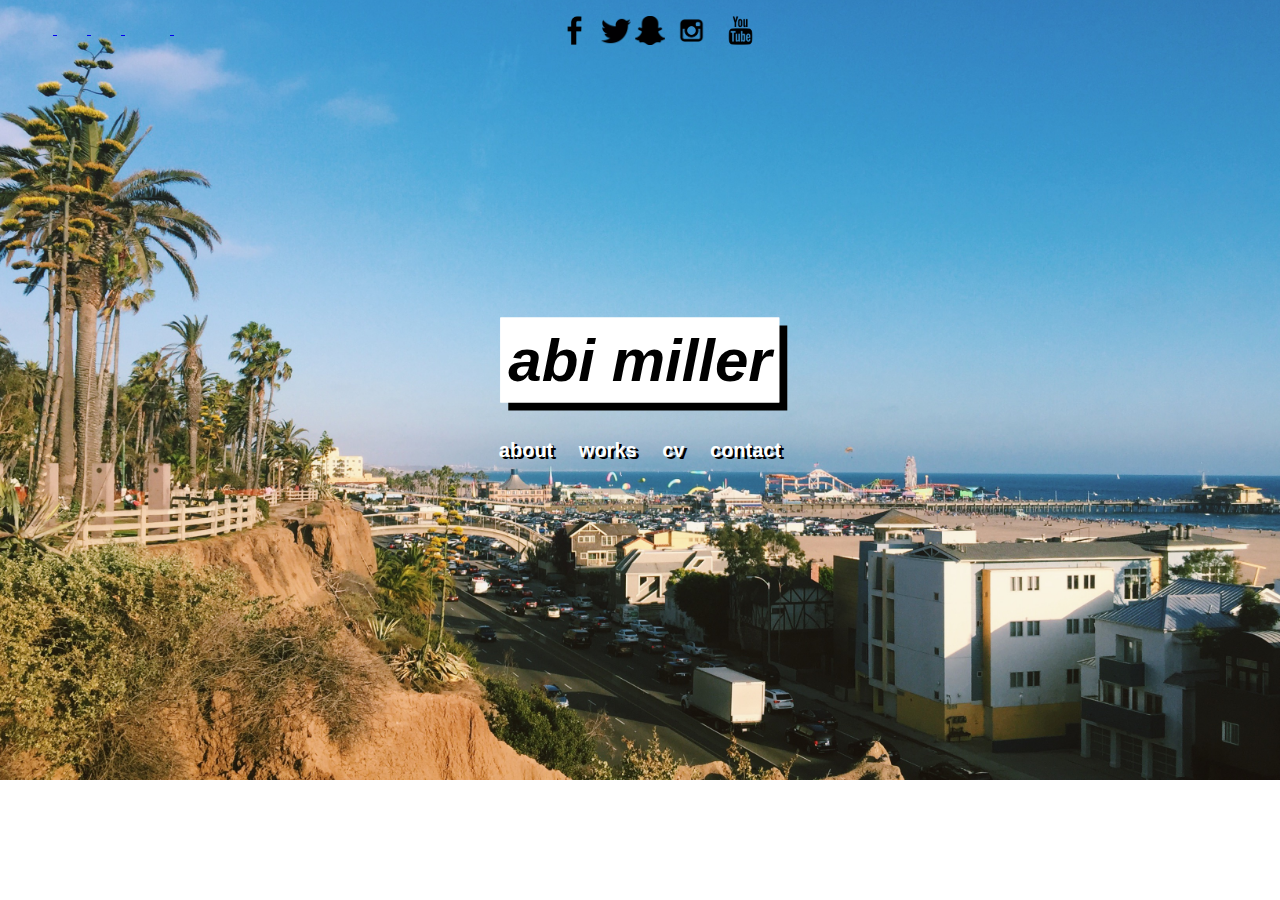
<file: index.html>
<!DOCTYPE html>
<html lang="en">
<head>
	<meta charset="UTF-8">
	<title>Abi Miller</title>
	<link href="https://fonts.googleapis.com/css?family=Abhaya+Libre|Dosis|Playfair+Display" rel="stylesheet">
	<link rel="stylesheet" type="text/css" href="CSS/indexstyle.css">
</head>
	<body> 		

		<div id="page-wrap">
		
		<header id="fixed-navbar">
			<div class="centered-container">
				<div id="logo"> <a href="index.html"> abi miller </a> </div><!-- 
					 --><nav id="main-nav">
						<a href="about.html" id="nav-about">about</a>
						<a href="work.html" id="nav-work">works</a>
						<a href="cv.html" id="nav-CV">cv</a>
						<a href="contact.html" id="nav-contact">contact</a>
					</nav>
				
				</div>
			</div>

				<footer>
					<a href="http://www.facebook.com/SomewhatUnamusing">
					<img class="contact-img" src="images/contact/4c25d18059353799aff91dcdd8f19bb4.png"> </a>

					<a href="https://twitter.com/abimiller__">
					<img class="contact-img1" src="images/contact/8800.png">
					</a>

					<a href="https://www.snapchat.com/add/ab1normal">
					<img class="contact-img1" src="images/contact/fi-social-snapchat-512-000000.png"> </a>

					<a href="https://www.instagram.com/abimiller_/">
					<img class="contact-img" src="images/contact/instagram-logo-sketch.png">
					</a>	

					<a href="https://www.youtube.com/user/SomewhatUnamusing">
					<img class="contact-img" src="images/contact/youtube-512-black.png">
					</a>
			</footer>

		</header>
	</body>
</html>
</file>
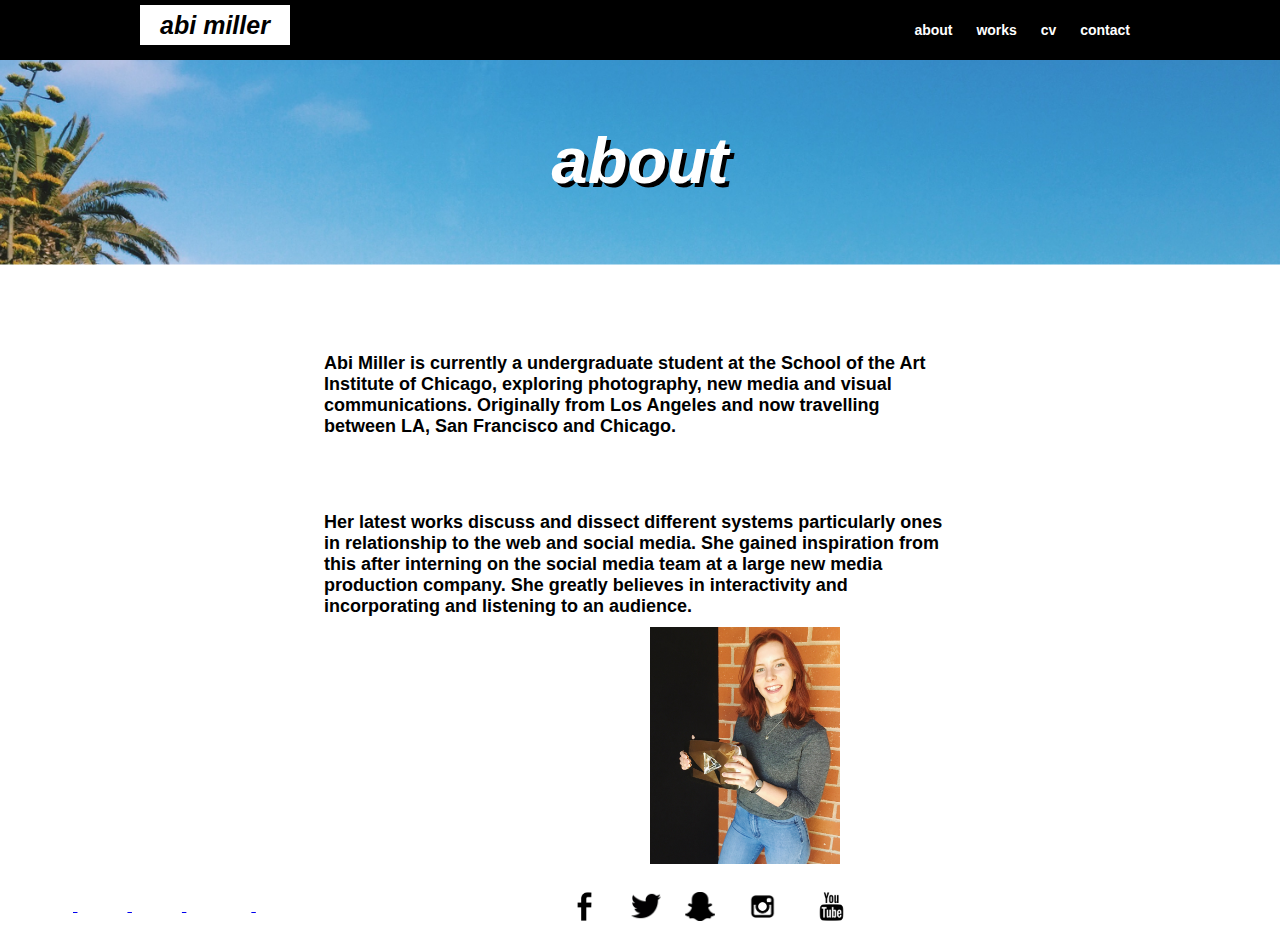
<file: about.html>
<!DOCTYPE html>
<html lang="en">
<head>
	<meta charset="UTF-8">
	<title>Abi Miller - About </title>
	<link href="https://fonts.googleapis.com/css?family=Abhaya+Libre|Dosis|Playfair+Display" rel="stylesheet">
	<link rel="stylesheet" type="text/css" href="CSS/style.css">
	<link rel="stylesheet" type="text/css" href="CSS/about-style.css">
</head>
	<body> 		

		<div id="page-wrap">
		
		<header id="fixed-navbar">
			<div class="centered-container">
				<div id="logo"> <a href="index.html"> abi miller </a> </div><!-- 
					 --><nav id="main-nav">
						<a href="about.html" id="nav-about">about</a>
						<a href="work.html" id="nav-work">works</a>
						<a href="cv.html" id="nav-CV">cv</a>
						<a href="contact.html" id="nav-contact">contact</a>
					</nav>
		</header>
		</div>

		<div id ="banner"> 
		</div>
		
		<div id="banner-about">
			<section class="centered-container">
				<h1 id="about">about</h1>
						
					<p class="about-p">
						Abi Miller is currently a undergraduate student at the School of the Art Institute of Chicago, exploring photography, new media and visual communications. Originally from Los Angeles and now travelling between LA, San Francisco and Chicago.
					</p>

					<p class="about-p">
						Her latest works discuss and dissect different systems particularly ones in relationship to the web and social media. She gained inspiration from this after interning on the social media team at a large new media production company. She greatly believes in interactivity and incorporating and listening to an audience. 
					</p>

					<img src="images/abi.jpg">

					<footer>
					<a href="http://www.facebook.com/SomewhatUnamusing">
					<img class="contact-img" src="images/contact/4c25d18059353799aff91dcdd8f19bb4.png"> </a>

					<a href="https://twitter.com/abimiller__">
					<img class="contact-img1" src="images/contact/8800.png">
					</a>

					<a href="https://www.snapchat.com/add/ab1normal">
					<img class="contact-img1" src="images/contact/fi-social-snapchat-512-000000.png"> </a>

					<a href="https://www.instagram.com/abimiller_/">
					<img class="contact-img" src="images/contact/instagram-logo-sketch.png">
					</a>	

					<a href="https://www.youtube.com/user/SomewhatUnamusing">
					<img class="contact-img" src="images/contact/youtube-512-black.png">
					</a>
			</footer>


			</section>		
		</div>
	</body>
</html>
</file>
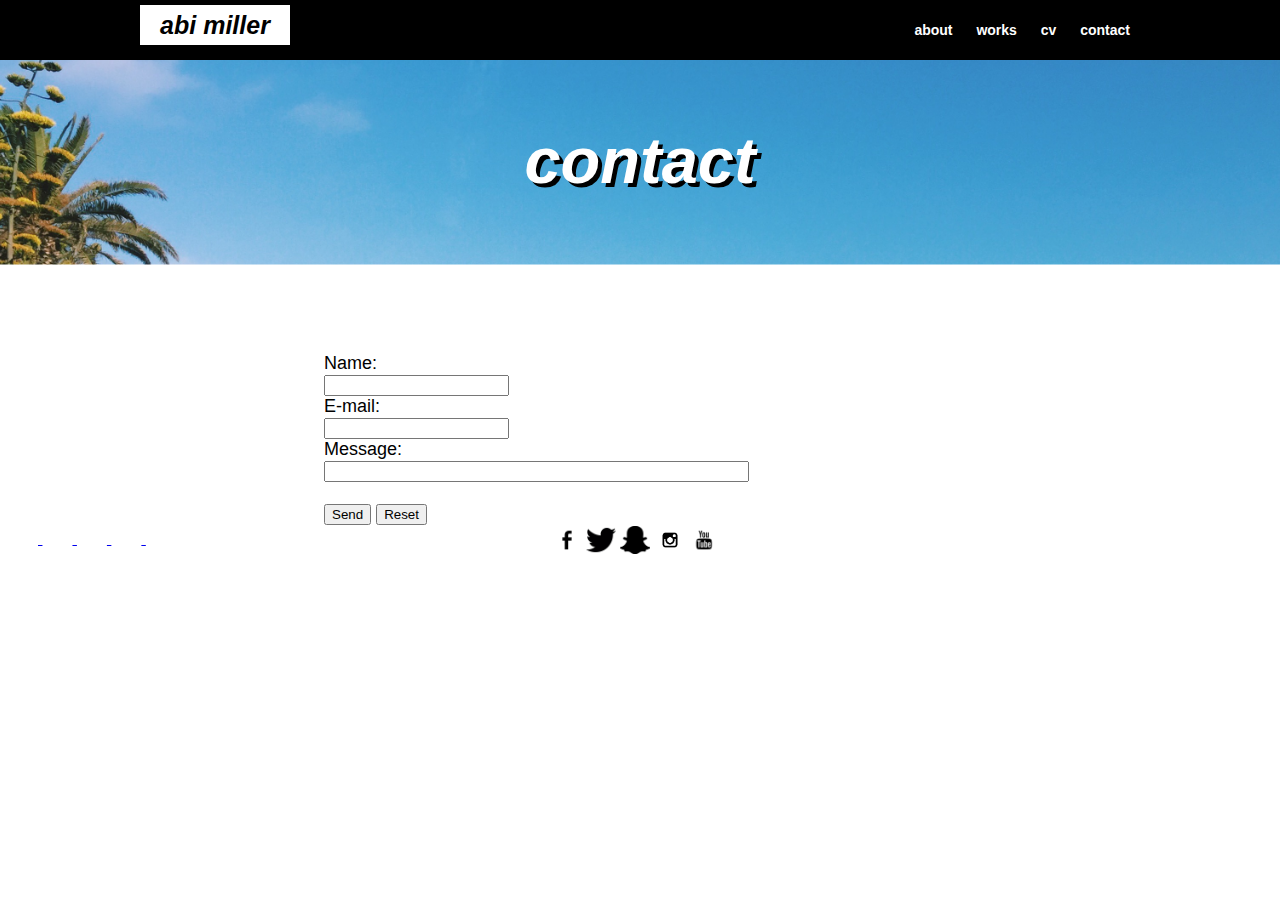
<file: contact.html>
<!DOCTYPE html>
<html lang="en">
<head>
	<meta charset="UTF-8">
	<title>Abi Miller - Contact</title>
	<link href="https://fonts.googleapis.com/css?family=Abhaya+Libre|Dosis|Playfair+Display" rel="stylesheet">
	<link rel="stylesheet" type="text/css" href="CSS/style.css">
	<link rel="stylesheet" type="text/css" href="CSS/contactstyle.css">
</head>
	<body> 		

		<div id="page-wrap">
		
		<header id="fixed-navbar">
			<div class="centered-container">
				<div id="logo"> <a href="index.html"> abi miller </a> </div><!-- 
					 --><nav id="main-nav">
						<a href="about.html" id="nav-about">about</a>
						<a href="work.html" id="nav-work">works</a>
						<a href="cv.html" id="nav-CV">cv</a>
						<a href="contact.html" id="nav-contact">contact</a>
					</nav>
		</header>
		</div>

		<div id ="banner"> 
		</div>
		
		<div id="banner-contact">
			<section class="centered-container">
				<h1 id="contact">contact</h1>
						
					<form class="contact-p" action="mailto:abimiller15@gmail.com" method="post" enctype="text/plain">
						Name:<br>
						<input type="text" name="name"><br>
						E-mail:<br>
							<input type="text" name="mail"><br>
							Message:<br>
							<input type="text" name="comment" size="50"><br><br>
							<input type="submit" value="Send">
							<input type="reset" value="Reset">
							</form>

				<footer>
					<a href="http://www.facebook.com/SomewhatUnamusing">
					<img class="contact-img" src="images/contact/4c25d18059353799aff91dcdd8f19bb4.png"> </a>

					<a href="https://twitter.com/abimiller__">
					<img class="contact-img1" src="images/contact/8800.png">
					</a>

					<a href="https://www.snapchat.com/add/ab1normal">
					<img class="contact-img1" src="images/contact/fi-social-snapchat-512-000000.png"> </a>

					<a href="https://www.instagram.com/abimiller_/">
					<img class="contact-img" src="images/contact/instagram-logo-sketch.png">
					</a>	

					<a href="https://www.youtube.com/user/SomewhatUnamusing">
					<img class="contact-img" src="images/contact/youtube-512-black.png">
					</a>
			</footer>

			</section>

		</div>
	</body>
</html>
</file>
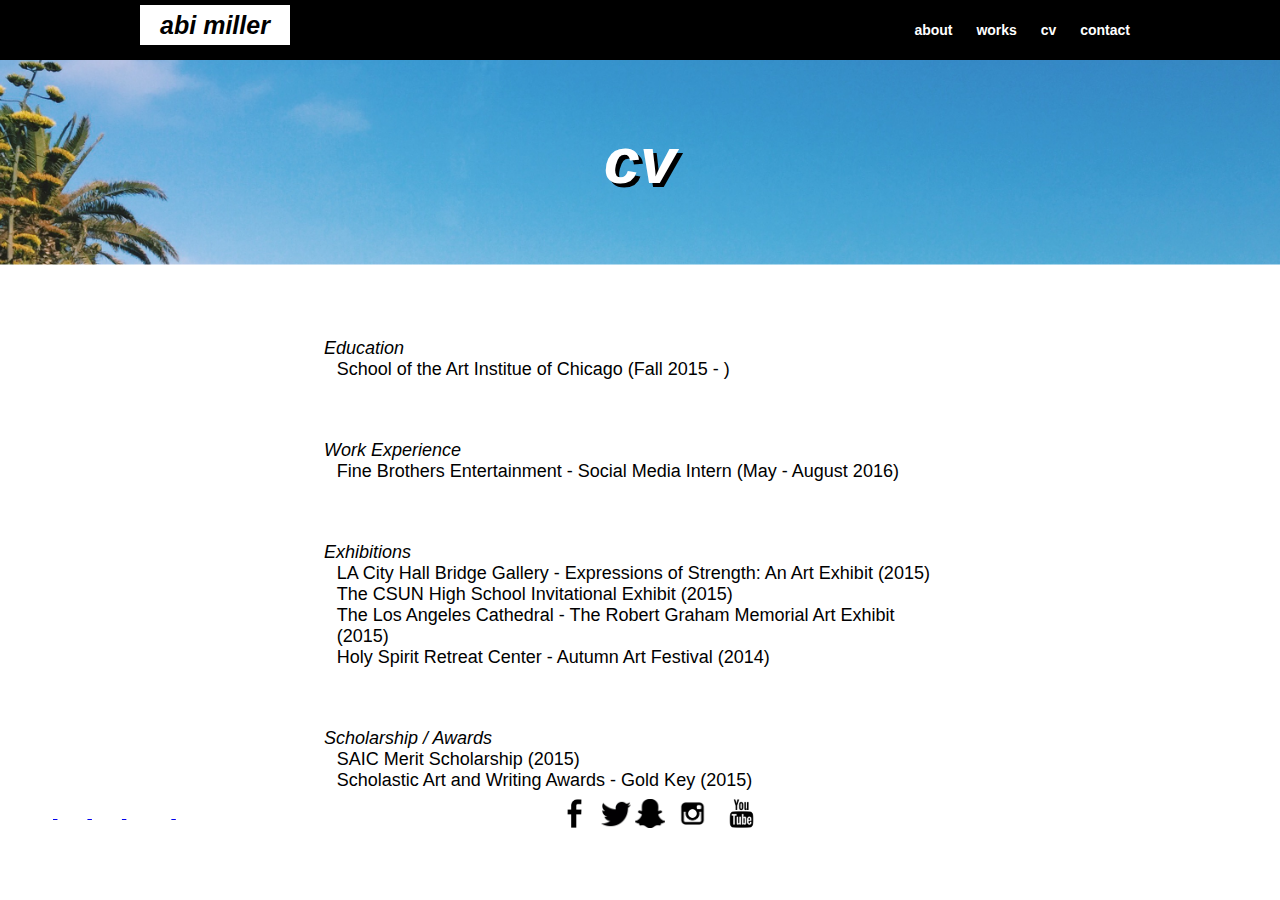
<file: cv.html>
<!DOCTYPE html>
<html lang="en">
<head>
	<meta charset="UTF-8">
	<title>Abi Miller - CV</title>
	<link href="https://fonts.googleapis.com/css?family=Abhaya+Libre|Dosis|Playfair+Display" rel="stylesheet">
	<link rel="stylesheet" type="text/css" href="CSS/style.css">
	<link rel="stylesheet" type="text/css" href="CSS/cv-style.css">
</head>
	<body> 		

		<div id="page-wrap">
		
		<header id="fixed-navbar">
			<div class="centered-container">
				<div id="logo"> <a href="index.html"> abi miller </a> </div><!-- 
					 --><nav id="main-nav">
						<a href="about.html" id="nav-about">about</a>
						<a href="work.html" id="nav-work">works</a>
						<a href="cv.html" id="nav-CV">cv</a>
						<a href="contact.html" id="nav-contact">contact</a>
					</nav>
		</header>
		</div>

		<div id ="banner"> 
		</div>
		
		<div id="banner-about">
			<section class="centered-container">
				<h1 id="cv">cv</h1>
						
					<p class="cv-ip">
						Education
					</p>

					<p class="cv-p">
						School of the Art Institue of Chicago (Fall 2015 - )
					</p>

					<p class="cv-ip">
						Work Experience
					</p>

					<p class="cv-p">
						Fine Brothers Entertainment - Social Media Intern (May - August 2016)
					</p>
					
					<p class="cv-ip">
						Exhibitions
					</p>

					<p class="cv-p">
						LA City Hall Bridge Gallery - Expressions of Strength: An Art Exhibit (2015)
					</p>
					
					<p class="cv-p">The CSUN High School Invitational Exhibit (2015)</p>

					<p class="cv-p"> The Los Angeles Cathedral - The Robert Graham Memorial Art Exhibit (2015)</p>

					<p class="cv-p">Holy Spirit Retreat Center - Autumn Art Festival (2014)</p>


					<p class="cv-ip">
						Scholarship / Awards
					</p>
					
					<p class="cv-p">
						SAIC Merit Scholarship (2015)
					</p>
					<p class="cv-p">

						Scholastic Art and Writing Awards - Gold Key (2015)
					</p>

				<footer>
					<a href="http://www.facebook.com/SomewhatUnamusing">
					<img class="contact-img" src="images/contact/4c25d18059353799aff91dcdd8f19bb4.png"> </a>

					<a href="https://twitter.com/abimiller__">
					<img class="contact-img1" src="images/contact/8800.png">
					</a>

					<a href="https://www.snapchat.com/add/ab1normal">
					<img class="contact-img1" src="images/contact/fi-social-snapchat-512-000000.png"> </a>

					<a href="https://www.instagram.com/abimiller_/">
					<img class="contact-img" src="images/contact/instagram-logo-sketch.png">
					</a>	

					<a href="https://www.youtube.com/user/SomewhatUnamusing">
					<img class="contact-img" src="images/contact/youtube-512-black.png">
					</a>
			</footer>

			</section>		
		</div>
	</body>
</html>
</file>
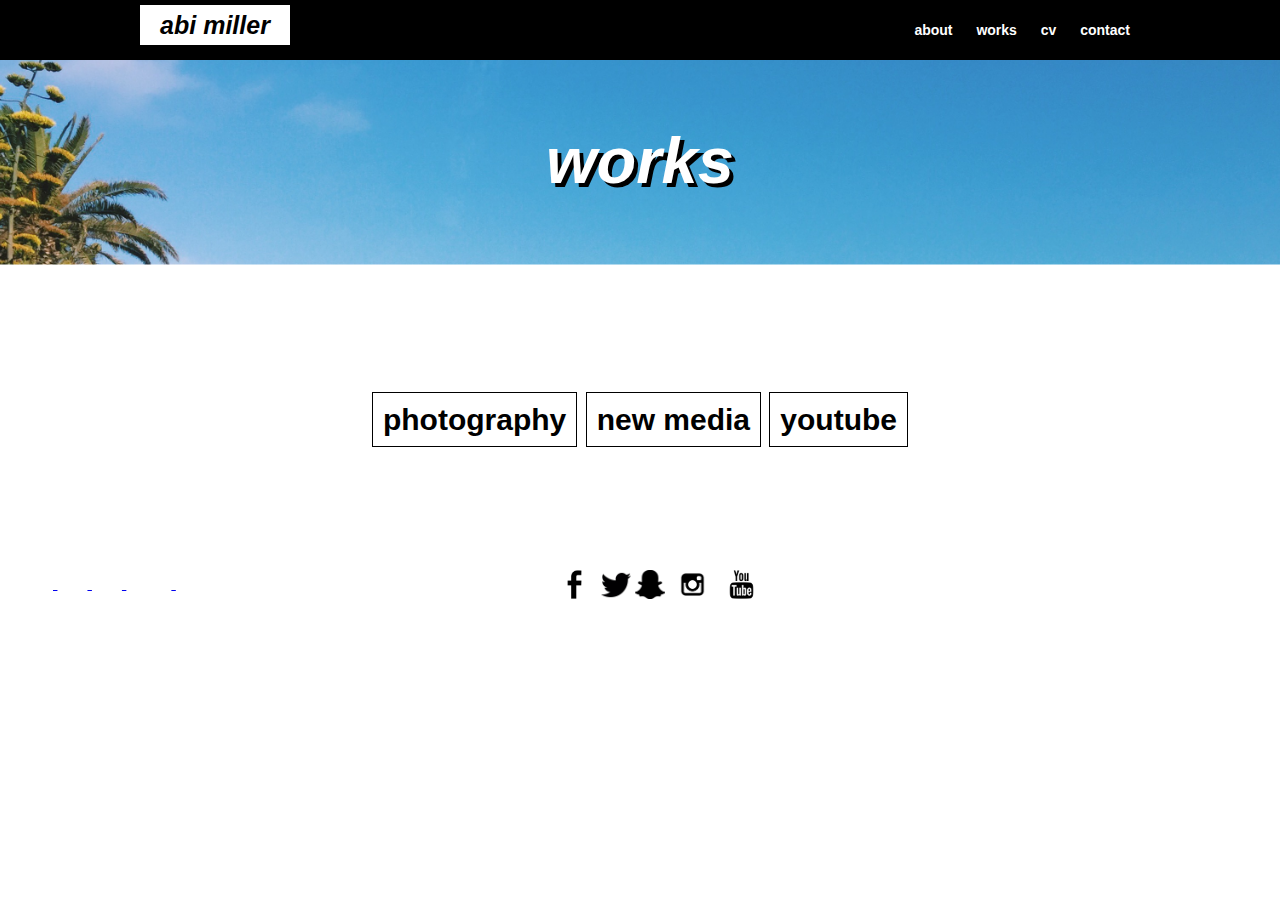
<file: work.html>
<!DOCTYPE html>
<html lang="en">
<head>
	<meta charset="UTF-8">
	<title>Abi Miller - Work</title>
	<link href="https://fonts.googleapis.com/css?family=Abhaya+Libre|Dosis|Playfair+Display" rel="stylesheet">
	<link rel="stylesheet" type="text/css" href="CSS/style.css">
	<link rel="stylesheet" type="text/css" href="CSS/workstyle.css">
</head>
	<body> 		

		<div id="page-wrap">
		
		<header id="fixed-navbar">
			<div class="centered-container">
				<div id="logo"> <a href="index.html"> abi miller </a> </div><!-- 
					 --><nav id="main-nav">
						<a href="about.html" id="nav-about">about</a>
						<a href="work.html" id="nav-work">works</a>
						<a href="cv.html" id="nav-CV">cv</a>
						<a href="contact.html" id="nav-contact">contact</a>
					</nav>
		</header>
		</div>

		<div id ="banner"> 
		</div>
		
		<div id="banner-works">
			<section class="centered-container">
				<h1 id="works">works</h1><!-- 
						 --><nav id="work-nav">
					 	<a href="photography.html" id="nav-photography">photography</a>
						<a href="http://www.privacyplease.info" id="nav-nm">new media</a>
						<a href="http://www.youtube.com/SomewhatUnamusing" id="nav-yt">youtube</a>
					</nav>

		
					<footer>
					<a href="http://www.facebook.com/SomewhatUnamusing">
					<img class="contact-img" src="images/contact/4c25d18059353799aff91dcdd8f19bb4.png"> </a>

					<a href="https://twitter.com/abimiller__">
					<img class="contact-img1" src="images/contact/8800.png">
					</a>

					<a href="https://www.snapchat.com/add/ab1normal">
					<img class="contact-img1" src="images/contact/fi-social-snapchat-512-000000.png"> </a>

					<a href="https://www.instagram.com/abimiller_/">
					<img class="contact-img" src="images/contact/instagram-logo-sketch.png">
					</a>	

					<a href="https://www.youtube.com/user/SomewhatUnamusing">
					<img class="contact-img" src="images/contact/youtube-512-black.png">
					</a>
			</footer>


			</section>		
		</div>
	</body>
</html>
</file>
<file: CSS/indexstyle.css>
body{
	background: url(../images/banner.JPG)
		center 20%/ cover
		no-repeat;
	vertical-align: middle;
}

#fixed-navbar{
	font-family: "arial", sans-serif;
	font-weight: bolder;
}

#page-wrap{
	width: 960px;
	margin: 0 auto;
}

#fixed-navbar .centered-container{
	width: 960px;
	margin: 0 auto;
}


#logo {
	position: absolute;
	top: 40%;
	left: 50%;
	transform: translate(-50%,-50%);
	text-align: center;
	font-size: 60px;
	color: black;
	font-family: "arial", sans-serif;
	font-style: italic;
	font-weight: bolder;
	background-color: white;
	border: white solid 8px;
	box-shadow: 8px 8px;


}

#main-nav {
	display: inline-block;
	position: absolute;
	top: 50%;
	left: 50%;
	transform: translate(-50%,-50%);
	line-height: 80px;
	font-size: 20px;
	color: white;
	text-shadow: 3px 2px black;
}



/*the hyperlinks*/

#main-nav a {
/*	padding-left:10px;
	padding-right: 10px;*/
	padding:10px;
	text-decoration: none;
	transition: text-decoration 0.25s ease,
		opacity .25s ease,
		font-size .25s ease;

}
#main-nav a:link{
	color:white;
	
}
#main-nav a:visited{
	color: white;
}
#main-nav a:hover{
	opacity: .85;
	font-size: 19px;
}

#main-nav a:active{
	text-decoration: underline;
	opacity:.8;
}

#logo a {
	text-decoration: none;
	transition: font-size .5s ease;
}
#logo a:link{
	color:black;
}
#logo a:visited{
	color:black;
}
#logo a:hover{
	font-size: 63px;
}
#logo a:active{}

.contact-img{
	position: relative;
	width: 45px;
	vertical-align:middle;
	left: 43%;
}

.contact-img1{
	position: relative;
	width: 30px;
	vertical-align: middle;
	left: 43%;
}
</file>
<file: CSS/style.css>
*{
	box-sizing: border-box;
	font-family: "arial", sans-serif;
}


#fixed-navbar{
	width: 100%;
	position: fixed;
	top: 0;
	left: 0;
	height: 60px;
	font-family: "arial", sans-serif;
	font-weight: bolder;
	/*background-color:rgba(0, 0, 0, 0.2);*/
	background-color: black;
}

#page-wrap{
	width: 1000px;
	margin: 0 auto;
	
}

#fixed-navbar .centered-container{
	width: 1000px;
	margin: 0 auto;
}


#logo {
	display: inline-block;
	width: 15%;
	line-height: 40px;
	text-align: center;
	font-size: 25px;
	color: black;
	font-family: "arial", sans-serif;
	font-style: italic;
	font-weight: bolder;
	background-color: white;
	box-shadow: 8px 8px;

}

#main-nav {
	display: inline-block;
	width: 85%;
	text-align: right;
	line-height: 60px;
	font-size: 14px;
	vertical-align: middle;
	text-shadow: 1px 1px black;
}

/*the hyperlinks*/

#main-nav a {
/*	padding-left:10px;
	padding-right: 10px;*/
	padding:10px;
	text-decoration: none;
	transition: text-decoration 0.25s ease,
		opacity .25s ease,
		font-size .25s ease;

}
#main-nav a:link{
	color:white;
	
}
#main-nav a:visited{
	color: white;
}
#main-nav a:hover{
	opacity: .85;
	font-size: 13px;
}

#main-nav a:active{
	text-decoration: underline;
	opacity:.8;
}

#logo a {
	text-decoration: none;
	transition: font-size .5s ease;
}
#logo a:link{
	color:black;
}
#logo a:visited{
	color:black;
}
#logo a:hover{
	font-size: 27px;
}
#logo a:active{}

/*BANNER*/

#banner{
width: 110%;
transform: translate(-5%, -5%);
height: 30vh;
background: url(../images/banner.JPG)
		center 25%/ cover
		no-repeat;
position: relative;
z-index: -1;
}

.contact-img{
	position: relative;
	width: 45px;
	vertical-align:middle;
	left: 43%;
}

.contact-img1{
	position: relative;
	width: 30px;
	vertical-align: middle;
	left: 43%;
}
</file>
<file: CSS/about-style.css>
#about{
	color: white;
	position: absolute;
	font-size: 65px;
	width: 100%;
	line-height:50px;
	top: 13%;
	left: 50%;
	text-align: center;
	font-family: "arial", sans-serif;
	font-weight: bolder;
	font-style: italic;
	transform:translate(-50%, -50%);
/*background: black;
box-shadow: white;*/
vertical-align: middle;
text-shadow: 4px 4px black;
/*text-decoration: underline;*/
}

.about-p {
	width: 50%;
	left: 23%;
	vertical-align: top;
	margin: 0 auto;
	padding-top: 75px;
	font-size: 18px;
	font-weight: bolder;
/*	text-align: center;*/
}

img {
	width: 15%;
	left: 50%;
	position: relative;
	vertical-align: middle;
	margin: 10px;
}


.contact-img{
	position: relative;
	width: 45px;
	vertical-align:middle;
	left: 43%;
}

.contact-img1{
	position: relative;
	width: 30px;
	vertical-align: middle;
	left: 43%;
}
</file>
<file: CSS/contactstyle.css>
#contact{
	color: white;
	position: absolute;
	font-size: 65px;
	width: 100%;
	line-height:50px;
	top: 13%;
	left: 50%;
	text-align: center;
	font-family: "arial", sans-serif;
	font-weight: bolder;
	font-style: italic;
	transform:translate(-50%, -50%);
/*background: black;
box-shadow: white;*/
vertical-align: middle;
text-shadow: 4px 4px black;
/*text-decoration: underline;*/
}

.contact-p {
	width: 50%;
	left: 23%;
	vertical-align: top;
	margin: 0 auto;
	padding-top: 75px;
	font-size: 18px;
/*	text-align: center;*/
}

.contact-img{
	position: relative;
	width: 30px;
	vertical-align:middle;
	left: 43%;
}

.contact-img1{
	position: relative;
	width: 30px;
	vertical-align: middle;
	left: 43%;
}
</file>
<file: CSS/cv-style.css>
#cv{
	color: white;
	position: absolute;
	font-size: 65px;
	width: 100%;
	line-height:50px;
	top: 13%;
	left: 50%;
	text-align: center;
	font-family: "arial", sans-serif;
	font-weight: bolder;
	font-style: italic;
	transform:translate(-50%, -50%);
/*background: black;
box-shadow: white;*/
vertical-align: middle;
text-shadow: 4px 4px black;
/*text-decoration: underline;*/
}


.cv-p {
	width: 48%;
	left: 23%;
	vertical-align: top;
	margin: 0 auto;
	font-size: 18px;
/*	text-align: center;*/
}

.cv-ip{
	width: 50%;
	left: 23%;
	vertical-align: top;
	margin: 0 auto;
	font-size: 18px;
	font-style: italic;
	padding-top: 60px;
}


.contact-img{
	position: relative;
	width: 45px;
	vertical-align:middle;
	left: 43%;
}

.contact-img1{
	position: relative;
	width: 30px;
	vertical-align: middle;
	left: 43%;
}
</file>
<file: CSS/workstyle.css>
#works{
	color: white;
	position: absolute;
	font-size: 65px;
	width: 100%;
	line-height:50px;
	top: 13%;
	left: 50%;
	text-align: center;
	font-family: "arial", sans-serif;
	font-weight: bolder;
	font-style: italic;
	transform:translate(-50%, -50%);
/*background: black;
box-shadow: white;*/
vertical-align: middle;
text-shadow: 4px 4px black;
/*text-decoration: underline;*/
}



#work-nav {
	position: relative;
	padding: 125px;
	font-weight: bolder;
	vertical-align: top;
	text-align: center;
	font-size: 30px;
	vertical-align: middle;
}


.contact-img{
	position: relative;
	width: 45px;
	vertical-align:middle;
	left: 43%;
}

.contact-img1{
	position: relative;
	width: 30px;
	vertical-align: middle;
	left: 43%;
}



/*the hyperlinks*/

#work-nav a {
	padding:10px;
	border: 1px solid black;
	text-decoration: none;
	transition: opacity .25s ease,
		font-size .25s ease;

}
#work-nav a:link{
	color:black;
	
}
#work-nav a:visited{
	color: black;
}
#work-nav a:hover{
	opacity: .85;
	font-size: 25px;
}

#work-nav a:active{
	opacity:.8;
}
</file>
